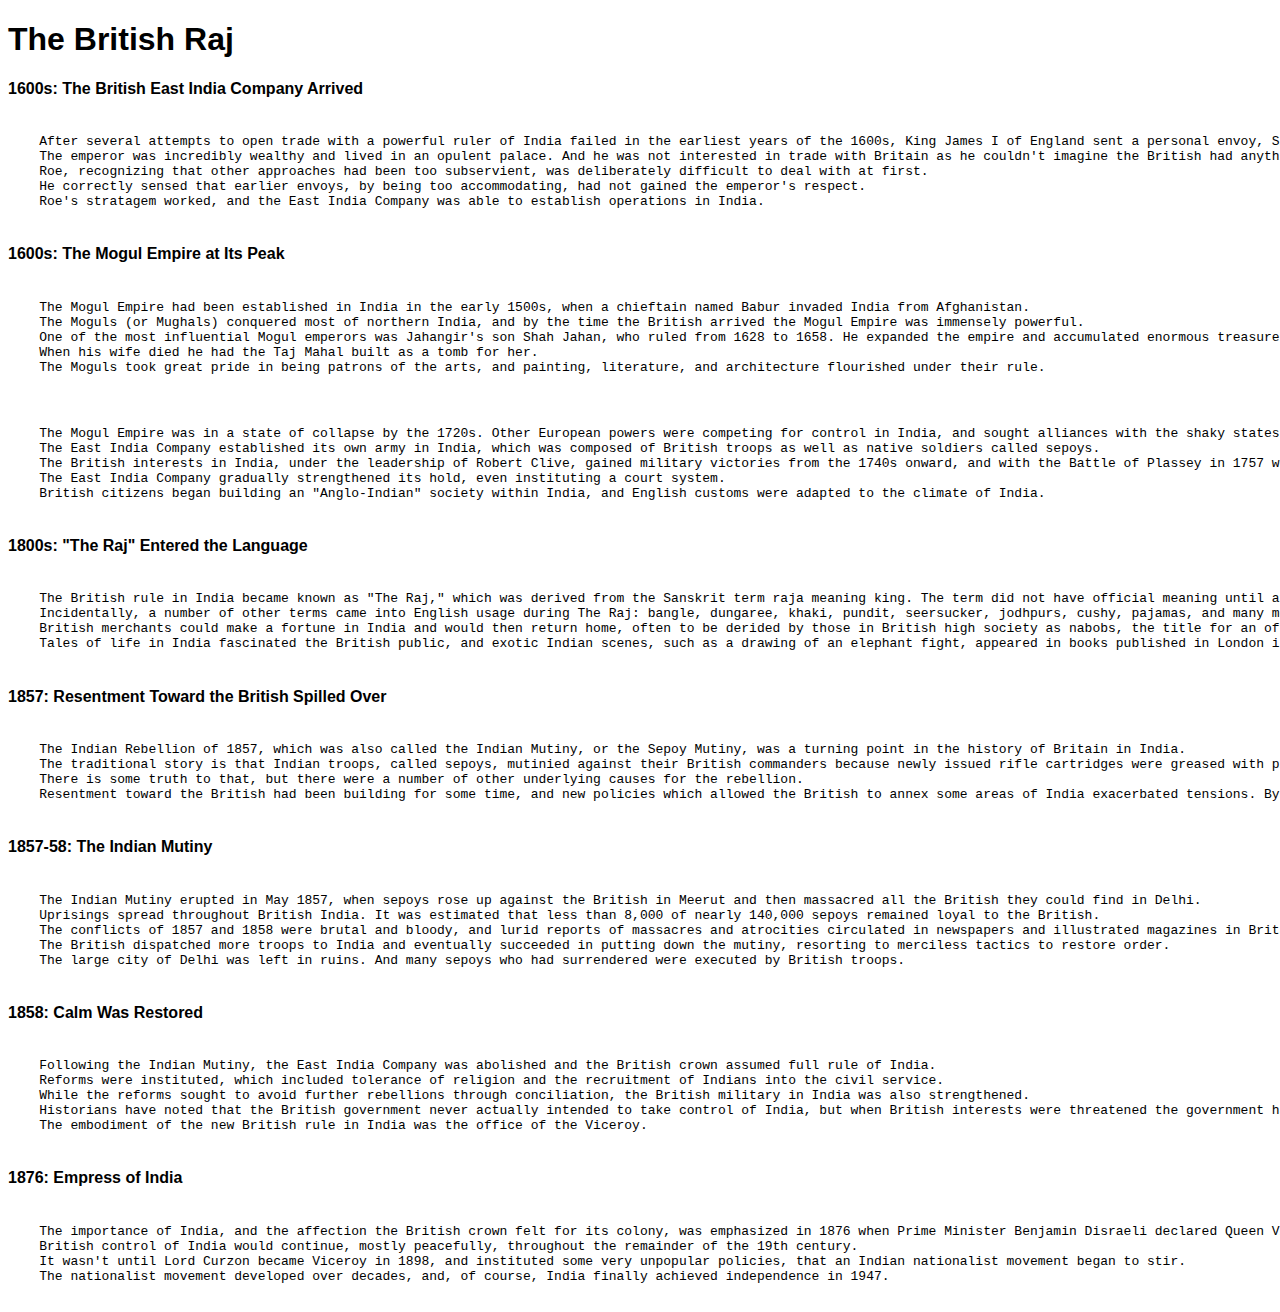
<file: index.html>
<!DOCTYPE html>
<html lang=>
  <head>
    
    <meta name="viewport" content="width=device-width, initial-scale=1">

  

     <link rel="icon" type="image/x-icon" href="WebsiteMarker.png">
     <link href="http://fonts.cdnfonts.com/css/top-gun" rel="stylesheet">

<link rel="stylesheet" href="style.css">

  

    
    <title>India</title>
  </head>
  <body>
    <!--cite = https://www.britannica.com/event/British-raj-->
        <!--cite = https://www.thoughtco.com/timeline-of-india-in-the-1800s-1774016-->
    
    <h1>The British Raj</h1>

    <h4>1600s: The British East India Company Arrived</h4>
    <pre><p id="p1">
    After several attempts to open trade with a powerful ruler of India failed in the earliest years of the 1600s, King James I of England sent a personal envoy, Sir Thomas Roe, to the court of the Mogul emperor Jahangir in 1614.
    The emperor was incredibly wealthy and lived in an opulent palace. And he was not interested in trade with Britain as he couldn't imagine the British had anything he wanted.
    Roe, recognizing that other approaches had been too subservient, was deliberately difficult to deal with at first. 
    He correctly sensed that earlier envoys, by being too accommodating, had not gained the emperor's respect. 
    Roe's stratagem worked, and the East India Company was able to establish operations in India.
    </p></pre>
    
    <h4>1600s: The Mogul Empire at Its Peak</h4>
    <pre><p id="p2" class="disappear">
    The Mogul Empire had been established in India in the early 1500s, when a chieftain named Babur invaded India from Afghanistan. 
    The Moguls (or Mughals) conquered most of northern India, and by the time the British arrived the Mogul Empire was immensely powerful.
    One of the most influential Mogul emperors was Jahangir's son Shah Jahan, who ruled from 1628 to 1658. He expanded the empire and accumulated enormous treasure, and made Islam the official religion. 
    When his wife died he had the Taj Mahal built as a tomb for her.
    The Moguls took great pride in being patrons of the arts, and painting, literature, and architecture flourished under their rule.
    </p></pre>
    
    <h4></h4>
    <pre><p id="p3" class="disappear">
    The Mogul Empire was in a state of collapse by the 1720s. Other European powers were competing for control in India, and sought alliances with the shaky states that inherited the Mogul territories.
    The East India Company established its own army in India, which was composed of British troops as well as native soldiers called sepoys.
    The British interests in India, under the leadership of Robert Clive, gained military victories from the 1740s onward, and with the Battle of Plassey in 1757 were able to establish dominance.
    The East India Company gradually strengthened its hold, even instituting a court system. 
    British citizens began building an "Anglo-Indian" society within India, and English customs were adapted to the climate of India.
    </p></pre>
    
    <h4>1800s: "The Raj" Entered the Language</h4>
    <pre><p id="p1">
    The British rule in India became known as "The Raj," which was derived from the Sanskrit term raja meaning king. The term did not have official meaning until after 1858, but it was in popular usage many years before that.
    Incidentally, a number of other terms came into English usage during The Raj: bangle, dungaree, khaki, pundit, seersucker, jodhpurs, cushy, pajamas, and many more.
    British merchants could make a fortune in India and would then return home, often to be derided by those in British high society as nabobs, the title for an official under the Moguls.
    Tales of life in India fascinated the British public, and exotic Indian scenes, such as a drawing of an elephant fight, appeared in books published in London in the 1820s.
    </p></pre>

    <h4>1857: Resentment Toward the British Spilled Over</h4>
    <pre><p id="p1">
    The Indian Rebellion of 1857, which was also called the Indian Mutiny, or the Sepoy Mutiny, was a turning point in the history of Britain in India.
    The traditional story is that Indian troops, called sepoys, mutinied against their British commanders because newly issued rifle cartridges were greased with pig and cow fat, thus making them unacceptable for both Hindu and Muslim soldiers. 
    There is some truth to that, but there were a number of other underlying causes for the rebellion.
    Resentment toward the British had been building for some time, and new policies which allowed the British to annex some areas of India exacerbated tensions. By early 1857 things had reached a breaking point.
    </p></pre>

    <h4>1857-58: The Indian Mutiny</h4>
    <pre><p id="p1">
    The Indian Mutiny erupted in May 1857, when sepoys rose up against the British in Meerut and then massacred all the British they could find in Delhi.
    Uprisings spread throughout British India. It was estimated that less than 8,000 of nearly 140,000 sepoys remained loyal to the British. 
    The conflicts of 1857 and 1858 were brutal and bloody, and lurid reports of massacres and atrocities circulated in newspapers and illustrated magazines in Britain.
    The British dispatched more troops to India and eventually succeeded in putting down the mutiny, resorting to merciless tactics to restore order. 
    The large city of Delhi was left in ruins. And many sepoys who had surrendered were executed by British troops.
    </p></pre>

    <h4>1858: Calm Was Restored</h4>
    <pre><p id="p1">
    Following the Indian Mutiny, the East India Company was abolished and the British crown assumed full rule of India.
    Reforms were instituted, which included tolerance of religion and the recruitment of Indians into the civil service. 
    While the reforms sought to avoid further rebellions through conciliation, the British military in India was also strengthened.
    Historians have noted that the British government never actually intended to take control of India, but when British interests were threatened the government had to step in.
    The embodiment of the new British rule in India was the office of the Viceroy.
    </p></pre>

    <h4>1876: Empress of India</h4>
    <pre><p id="p1">
    The importance of India, and the affection the British crown felt for its colony, was emphasized in 1876 when Prime Minister Benjamin Disraeli declared Queen Victoria to be "Empress of India."
    British control of India would continue, mostly peacefully, throughout the remainder of the 19th century. 
    It wasn't until Lord Curzon became Viceroy in 1898, and instituted some very unpopular policies, that an Indian nationalist movement began to stir.
    The nationalist movement developed over decades, and, of course, India finally achieved independence in 1947.
    </p></pre>






  </body>
</html>
</file>
<file: style.css>
body {

     font-family: 'TOP GUN', sans-serif;

@font-face {
    font-family: 'TOP GUN';
    font-style: normal;
    font-weight: 300;
    src: local('TOP GUN'), url('https://fonts.cdnfonts.com/s/46740/TopGun-vmK0Z.woff') format('woff');
}

@import url('http://fonts.cdnfonts.com/css/top-gun');
</file>
